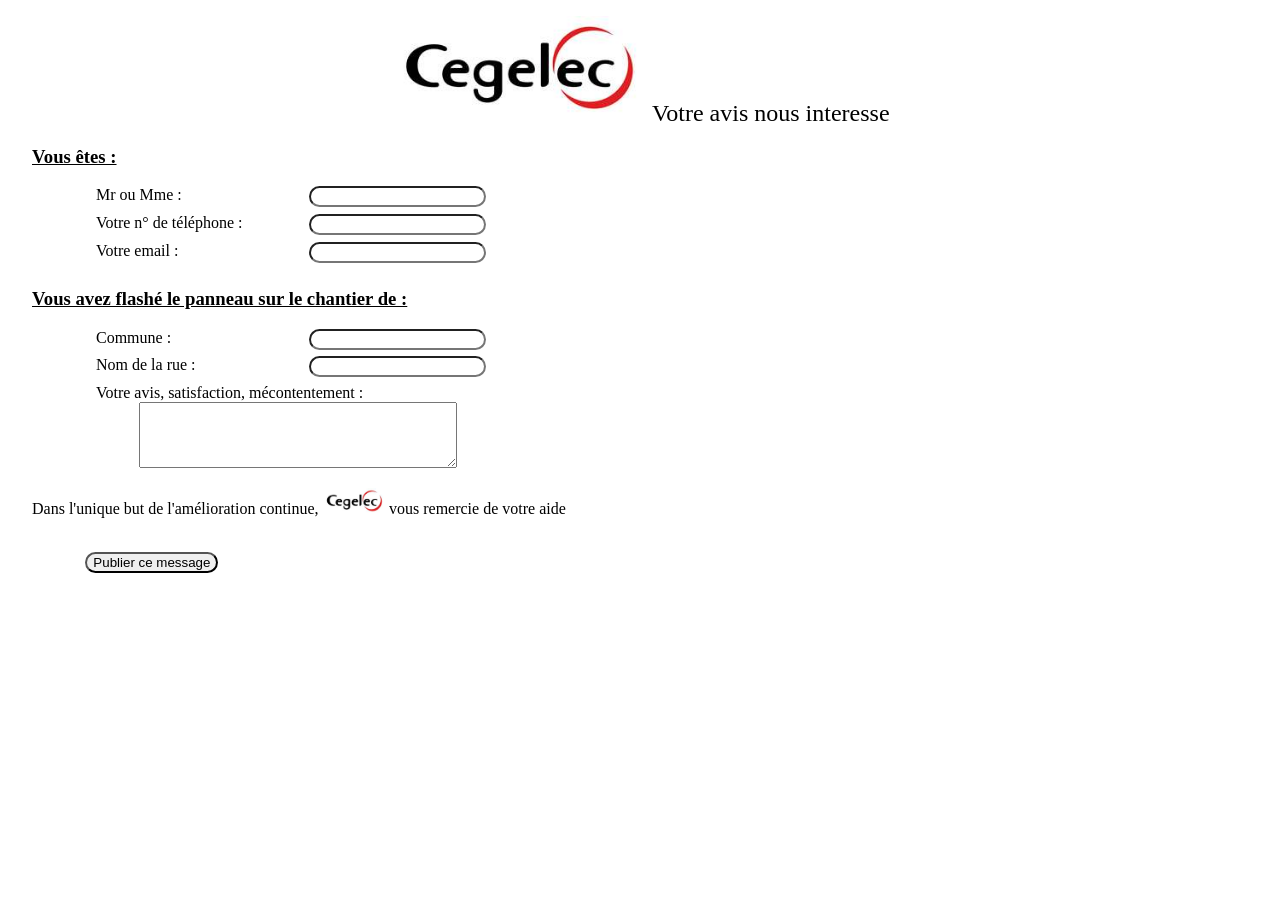
<file: public/index.html>
<!doctype html>
<html>

	<head>
		<meta http-equiv="X-UA-Compatible" content="IE=edge" />
		<meta name="viewport" content="width=device-width, initial-scale=1, user-scalable=no"/>
		<script src="https://ajax.googleapis.com/ajax/libs/jquery/1.10.2/jquery.min.js"></script>
		<link rel="stylesheet" type="text/css" href="style.css" media="all"/>
		<title> Page d'accueil: Flash Code </title>
	</head>

	<body>
	
		<p style="text-align: center; display: block;"><img src="images/logo.png" id="img_logo"><label style="font-size: 1.5em;"for="img-logo"> Votre avis nous interesse </label></p>
		
	<form class="formulaire" method="POST" action="mail.php">
		<h3> Vous êtes : </h3>
			<label for="nom"> Mr ou Mme : </label><input type="text" name="nom" id="nom" required/></br>
			<label for="tel"> Votre n° de téléphone : </label><input type="tel" name="tel" id="tel" required/></br>
			<label for="email"> Votre email : </label><input type="email"  name="email" id="email" required/>
	
		<h3> Vous avez flashé le panneau sur le chantier de : </h3>
			<label for="commune">Commune : </label><input type="text" name="commune" id="commune" required/></br>
			<label for="rue">Nom de la rue : </label><input type="text" name="rue" id="rue" required/></br>
			<label class="textarea_label" for="avis">Votre avis, satisfaction, mécontentement : </label></br>
			<textarea rows="4" cols="100"  name="avis" id="avis" required></textarea></br>

	
		<p> Dans l'unique but de l'amélioration continue, <img class="img_text" src="images/logo.png"> vous remercie de votre aide </p>
		</br>
		<input type="submit" value="Publier ce message" />
		
	</form>

	</body>		

</html>
</file>
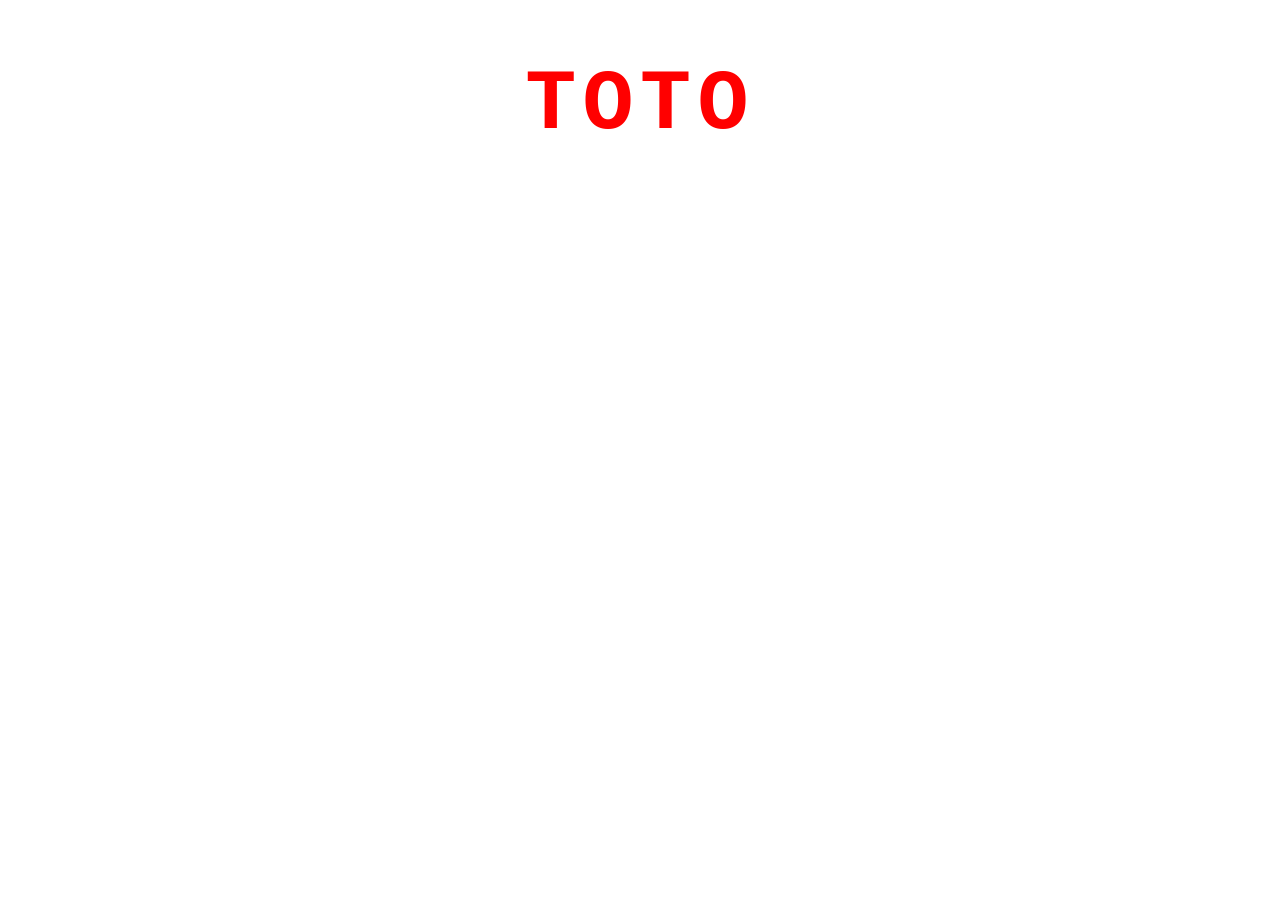
<file: public/indexpo.html>
<!doctype html>
<html>

	<head>
		<link rel="stylesheet" type="text/css" href="style.css" media="all"/>
		<title> Page d'accueil: Flash Code </title>
	</head>

	<body>
	
			<h1>TOTO</h1>

	</body>		

</html>
</file>
<file: public/style.css>
html{	
}

body{
	
	  margin:0;
  padding:0;

  

    min-width: 320px;

	width:100%;

	font-size: 1em;

	height: 100%; 

 }
 
img{
	width: 20%;
	text-align: center;
}

h1{
	font-family: courier, "courier new", monospace;
	color: #FF0000;
	font-size: 85px;
	font-weight: bold;
	text-transform: uppercase;
	letter-spacing: 4.8pt;
	text-align: center;
}

h3{
	text-decoration:underline;
}

input{
    border-radius: 20px;
	margin-bottom: 0.5em;
}

.formulaire {
	margin-left: 2em;
	
}

	.formulaire label,input,textarea{
	margin-left: 4em;
}

	.formulaire textarea{
		width: 25%;
	}

	.formulaire label.textarea_label{
		width: 20em;
	}
	.formulaire label{
	display: block;
	float: left;
	width: 10em;
	}
	.formulaire textarea{
		margin-left: 8em;
	}

.img_text{
	width: 5%;
}

@media screen and (max-width: 768px){
    body{
		background: none;
	}
	
	.formulaire {
		margin-left: 0em;
	}
	
	.formulaire label,input,textarea{
		margin-left: 0.4em;
	}
	
	.formulaire textarea{
		width: 40%;
	}
	
	h3{
		text-decoration:underline;
		font-size : 1em;
	}
	
	.img_text{
		width: 20%;
	}
	.formulaire textarea{
		margin-left: 0em;
		width: 90%
	}

}
</file>
